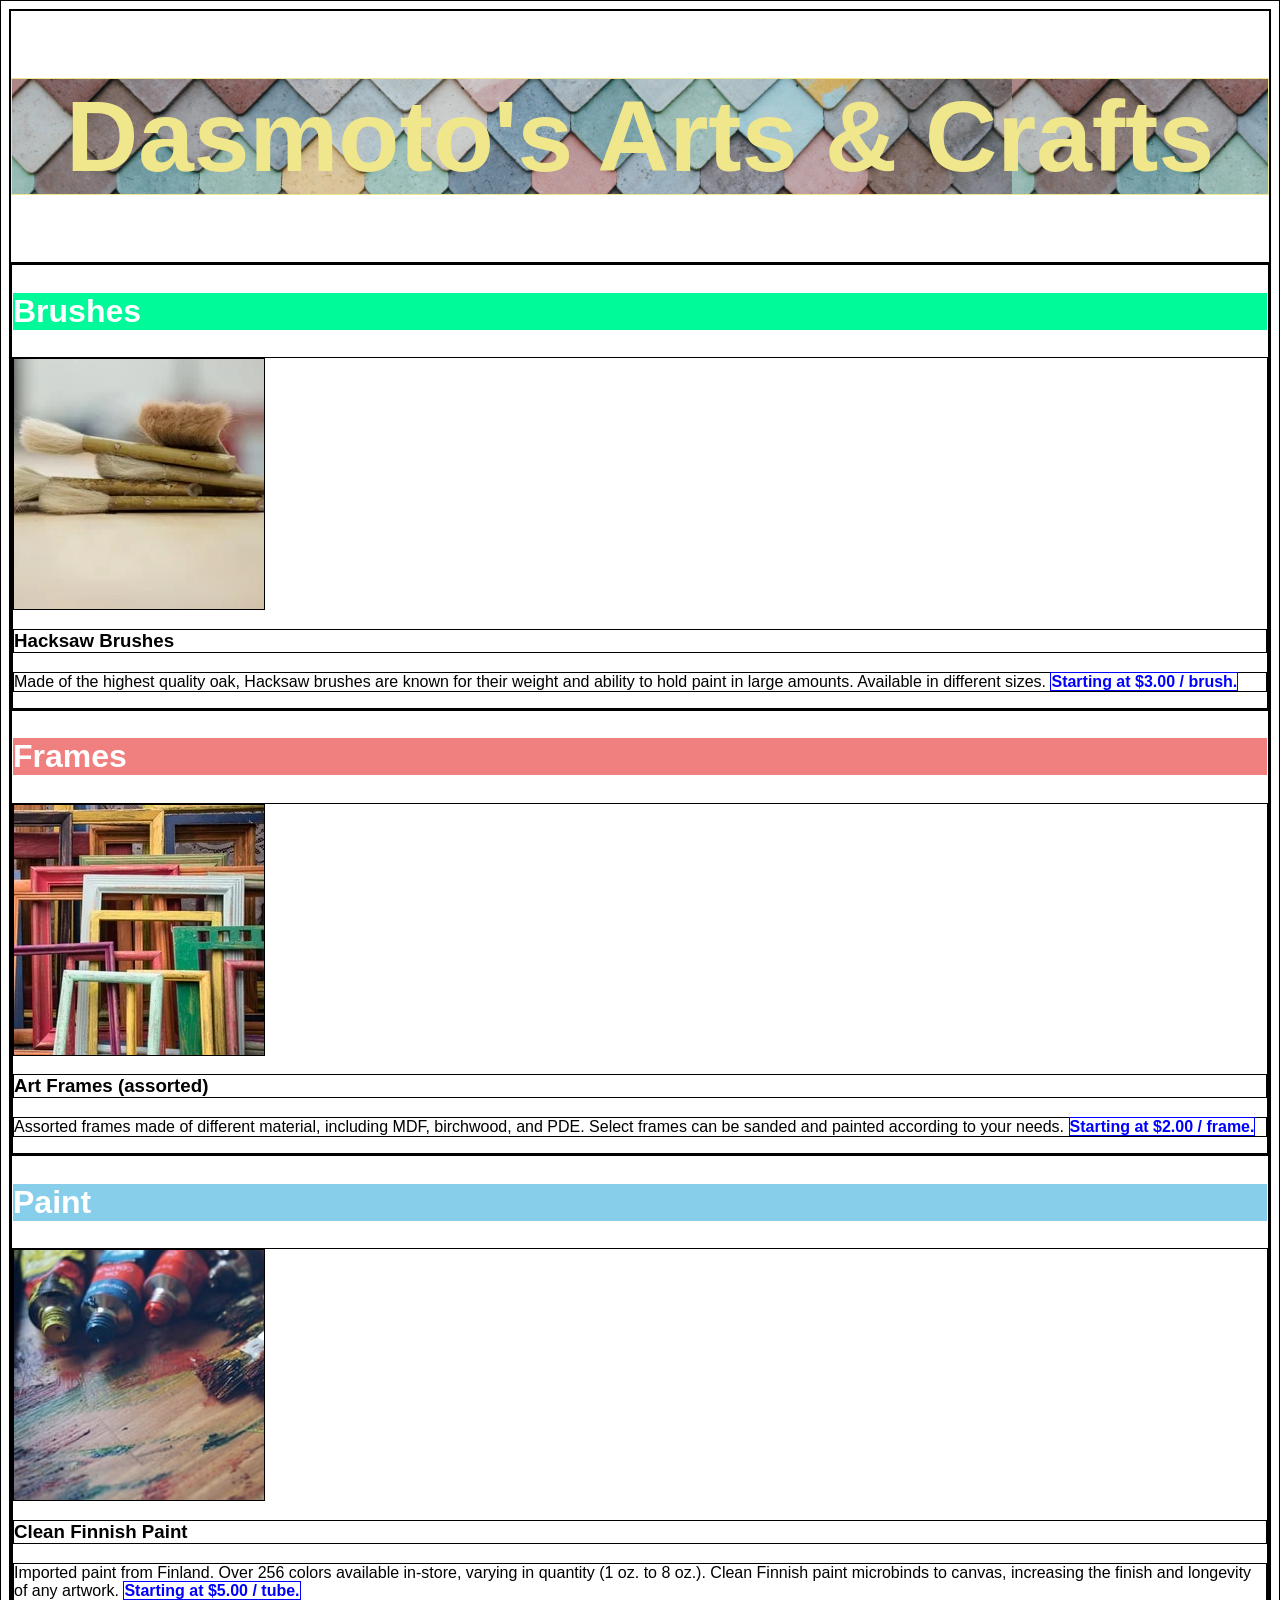
<file: index.html>
<html>
    <head>
        <title>Dasmoto's Arts and Crafts</title>
        <link href="./styles.css" rel="stylesheet">
    </head>
    <body>
        <header>
            <h1>Dasmoto's Arts & Crafts</h1>
        </header>
        <main>
            <section>
                <h2 id="brushes">Brushes</h2>
                <article>
                    <img src="./hacksaw.webp">
                    <h3>Hacksaw Brushes</h3>
                    <p>Made of the highest quality oak, Hacksaw brushes are known for their weight and ability to hold paint in large amounts. Available in different sizes. 
                        <span class="bluebold">Starting at $3.00 / brush.</span>
                    </p>
                </article>                
            </section>
            <section>
                <h2 id="frames">Frames</h2>
                <article>
                    <img src="./frames.webp">
                    <h3>Art Frames (assorted)</h3>
                    <p>Assorted frames made of different material, including MDF, birchwood, and PDE. Select frames can be sanded and painted according to your needs. 
                        <span class="bluebold">Starting at $2.00 / frame.</span>
                    </p>
                </article>
            </section>
            <section>
                <h2 id="paint">Paint</h2>
                <article>
                    <img src="./finnish.jpeg">
                    <h3>Clean Finnish Paint</h3>
                    <p>Imported paint from Finland. Over 256 colors available in-store, varying in quantity (1 oz. to 8 oz.). Clean Finnish paint microbinds to canvas, increasing the finish and longevity of any artwork. 
                        <span class="bluebold">Starting at $5.00 / tube.</span>
                    </p>
                </article>
            </section>
            
        </main>
    </body>
</html>
</file>
<file: styles.css>
h1 {
    background-image: url("./pattern.webp");
    background-size: 1000px;
    font-size: 100px;
    font-weight: bold;
    color: khaki;
    text-align: center;    
}

h2 {
    font-size: 32px;
    font-weight: bold;
    color: white;
}

#brushes {
    background-color: mediumspringgreen;
}

#frames {
    background-color: lightcoral;
}

#paint {
    background-color: skyblue;
}

body {
    font-family: Helvetica;
}

.bluebold {
    color: blue;
    font-weight: bold;
}

* {
    border: 1px solid

}
</file>
